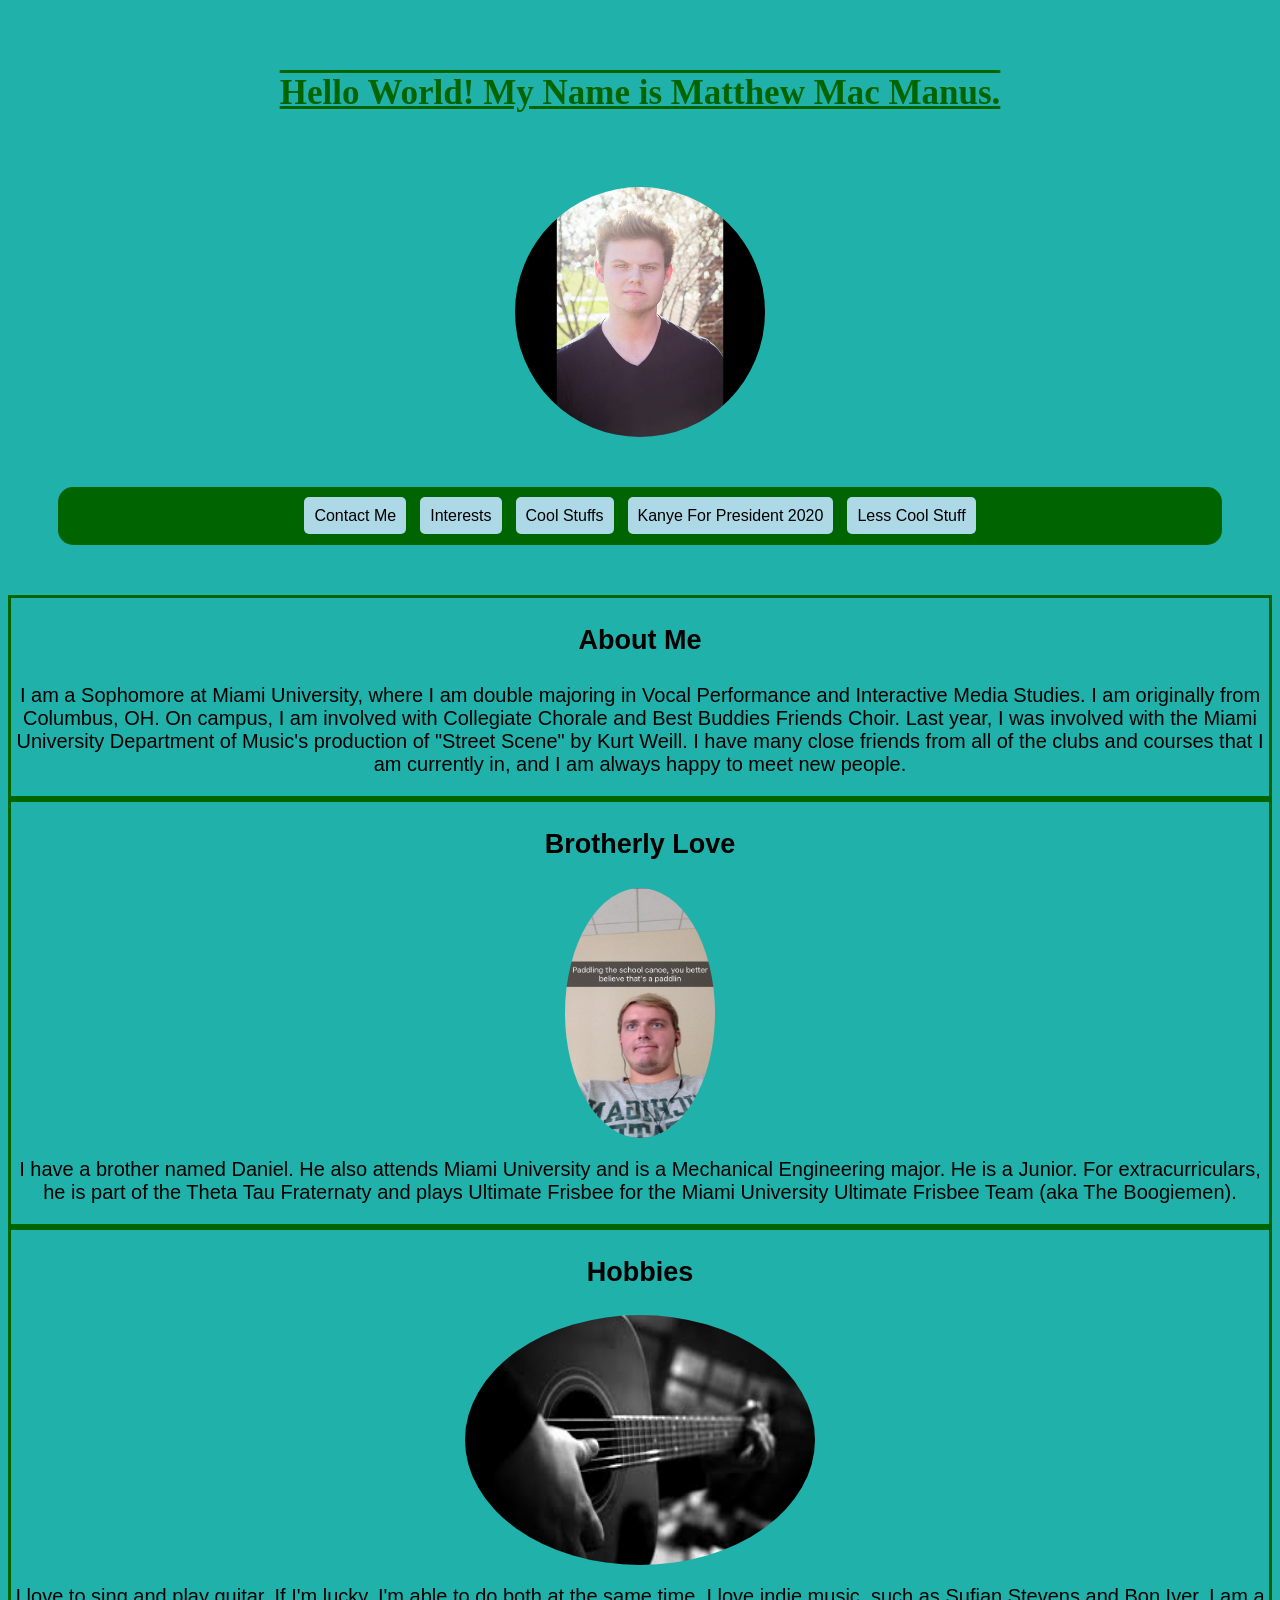
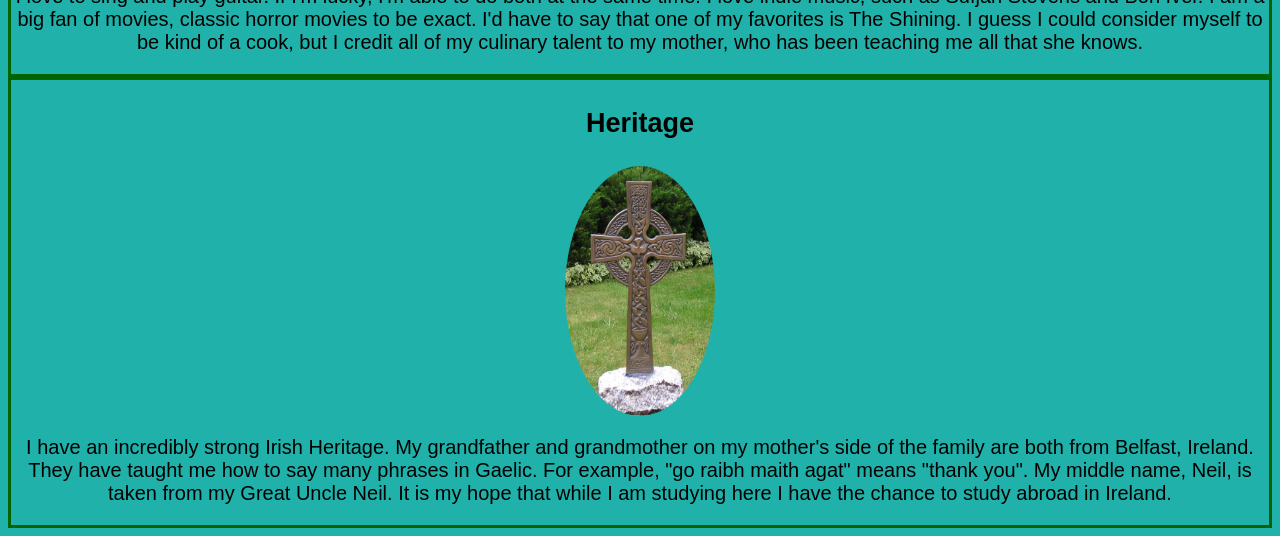
<file: Project1/index.html>
<!DOCTYPE html>
<html lang="en">
<head>
    <meta charset="UTF-8">
    <title>Document</title>
    <link rel="stylesheet" href="Project1.css">
</head>
<body>
    <header class="green">
        <h1 id="BigHead">Hello World! My Name is Matthew Mac Manus.</h1> <img src="IMG_0273.JPG" alt="Matthew Neil Mac Manus" width="250" height="250">
        <p class="box"></p>
        <nav id="MainMenu">
            <ul>
                <li><a href="#">Contact Me</a></li>
                <li><a href="#">Interests</a></li>
                <li><a href="#">Cool Stuffs</a></li>
                <li><a href="#">Kanye For President 2020</a></li>
                <li><a href="#">Less Cool Stuff</a></li>
            </ul>
        </nav>
    </header>
    <section class="clearfix">
        <div class="column">
            <h2>About Me</h2>
            <p>I am a Sophomore at Miami University, where I am double majoring in Vocal Performance and Interactive Media Studies.  I am originally from Columbus, OH.  On campus, I am involved with Collegiate Chorale and Best Buddies Friends Choir. Last year, I was involved with the Miami University Department of Music's production of "Street Scene" by Kurt Weill.  I have many close friends from all of the clubs and courses that I am currently in, and I am always happy to meet new people.</p>
        </div>
        <div class="column">
            <h2>Brotherly Love</h2>
            <img src="IMG_0223.PNG" alt="Daniel Mac Manus" width="150" height="250">
            <p>I have a brother named Daniel.  He also attends Miami University and is a Mechanical Engineering major.  He is a Junior.  For extracurriculars, he is part of the Theta Tau Fraternaty and plays Ultimate Frisbee for the Miami University Ultimate Frisbee Team (aka The Boogiemen).</p>
        </div>
        <div class="column">
            <h2>Hobbies</h2>
            <img src="images.jpeg" alt="guitar" width="350" height="250">
            <p>I love to sing and play guitar.  If I'm lucky, I'm able to do both at the same time.  I love indie music, such as Sufjan Stevens and Bon Iver.  I am a big fan of movies, classic horror movies to be exact.  I'd have to say that one of my favorites is The Shining.  I guess I could consider myself to be kind of a cook, but I credit all of my culinary talent to my mother, who has been teaching me all that she knows.</p>
        </div>
        <div class="column">
            <h2>Heritage</h2>
            <img src="bronze-cross-frontB.jpg" alt="Celtic Cross" width="150" height="250">
            <p>I have an incredibly strong Irish Heritage.  My grandfather and grandmother on my mother's side of the family are both from Belfast, Ireland.  They have taught me how to say many phrases in Gaelic.  For example, "go raibh maith agat" means "thank you".  My middle name, Neil, is taken from my Great Uncle Neil.  It is my hope that while I am studying here I have the chance to study abroad in Ireland.</p>
        </div>
    </section>
</body>
</html>
</file>
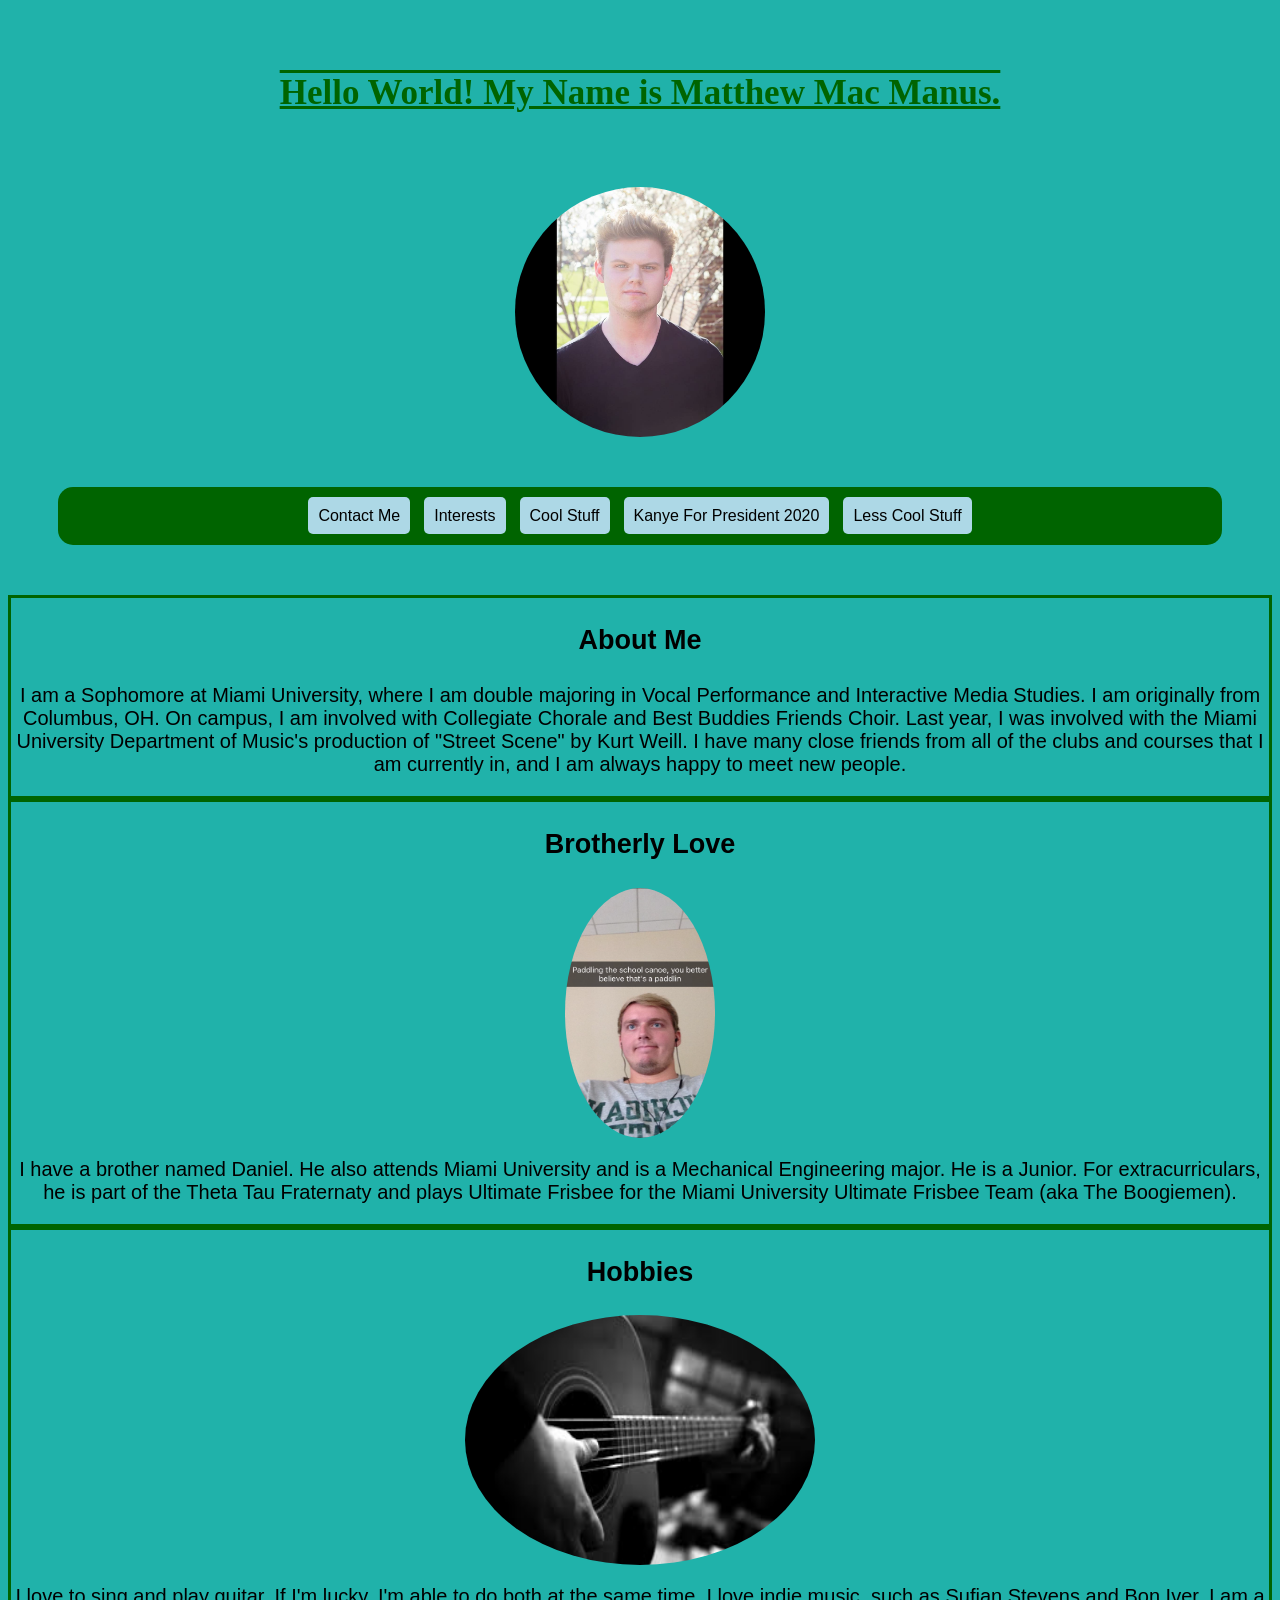
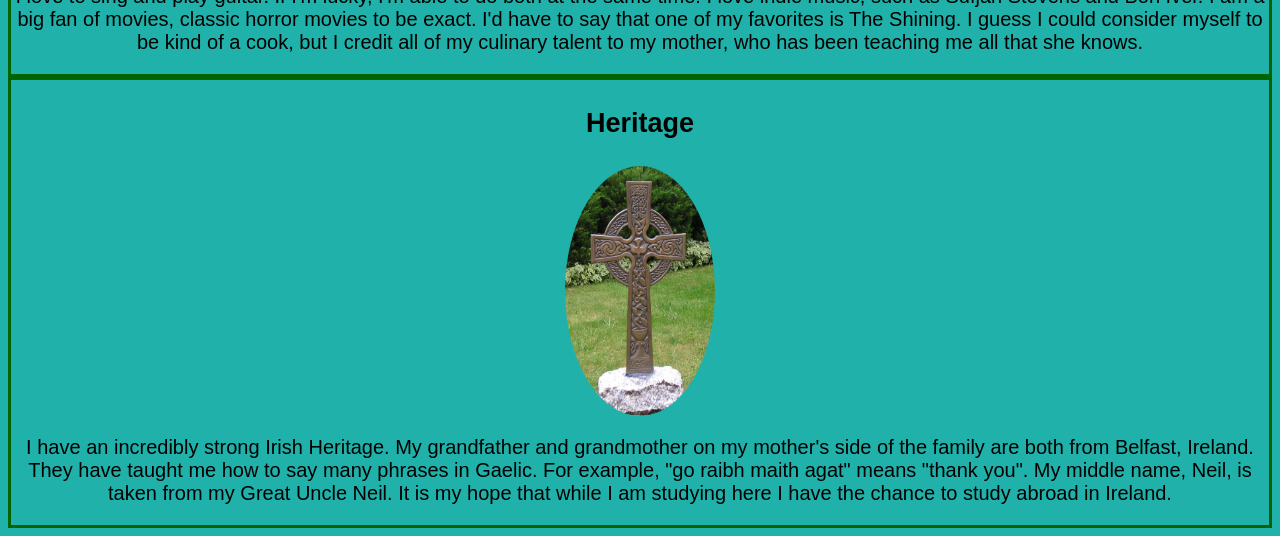
<file: Project1/Project1.html>
<!DOCTYPE html>
<html lang="en">
<head>
    <meta charset="UTF-8">
    <title>Document</title>
    <link rel="stylesheet" href="Project1.css">
</head>
<body>
    <header class="green">
        <h1 id="BigHead">Hello World! My Name is Matthew Mac Manus.</h1> <img src="IMG_0273.JPG" alt="Matthew Neil Mac Manus" width="250" height="250">
        <p class="box"></p>
        <nav id="MainMenu">
            <ul>
                <li><a href="#">Contact Me</a></li>
                <li><a href="#">Interests</a></li>
                <li><a href="#">Cool Stuff</a></li>
                <li><a href="#">Kanye For President 2020</a></li>
                <li><a href="#">Less Cool Stuff</a></li>
            </ul>
        </nav>
    </header>
    <section class="clearfix">
        <div class="column">
            <h2>About Me</h2>
            <p>I am a Sophomore at Miami University, where I am double majoring in Vocal Performance and Interactive Media Studies.  I am originally from Columbus, OH.  On campus, I am involved with Collegiate Chorale and Best Buddies Friends Choir. Last year, I was involved with the Miami University Department of Music's production of "Street Scene" by Kurt Weill.  I have many close friends from all of the clubs and courses that I am currently in, and I am always happy to meet new people.</p>
        </div>
        <div class="column">
            <h2>Brotherly Love</h2>
            <img src="IMG_0223.PNG" alt="Daniel Mac Manus" width="150" height="250">
            <p>I have a brother named Daniel.  He also attends Miami University and is a Mechanical Engineering major.  He is a Junior.  For extracurriculars, he is part of the Theta Tau Fraternaty and plays Ultimate Frisbee for the Miami University Ultimate Frisbee Team (aka The Boogiemen).</p>
        </div>
        <div class="column">
            <h2>Hobbies</h2>
            <img src="images.jpeg" alt="guitar" width="350" height="250">
            <p>I love to sing and play guitar.  If I'm lucky, I'm able to do both at the same time.  I love indie music, such as Sufjan Stevens and Bon Iver.  I am a big fan of movies, classic horror movies to be exact.  I'd have to say that one of my favorites is The Shining.  I guess I could consider myself to be kind of a cook, but I credit all of my culinary talent to my mother, who has been teaching me all that she knows.</p>
        </div>
        <div class="column">
            <h2>Heritage</h2>
            <img src="bronze-cross-frontB.jpg" alt="Celtic Cross" width="150" height="250">
            <p>I have an incredibly strong Irish Heritage.  My grandfather and grandmother on my mother's side of the family are both from Belfast, Ireland.  They have taught me how to say many phrases in Gaelic.  For example, "go raibh maith agat" means "thank you".  My middle name, Neil, is taken from my Great Uncle Neil.  It is my hope that while I am studying here I have the chance to study abroad in Ireland.</p>
        </div>
    </section>
</body>
</html>
</file>
<file: Project1/Project1.css>
* {
    box-sizing: border-box;
}

html {
    box-sizing: border-box;
}

body {
    background-color: lightseagreen;
    background-image: url("http://www.clker.com/cliparts/U/6/i/Y/o/B/celtic-knot-vine-hi.png");
    background-repeat: no-repeat;
    background-position: left top;
}

h1 {
    text-align: center;
    color: darkgreen;
    font-family: Arial "Black", sans-serif;
    font-size: 35px;
    padding: 50px;
    text-decoration: underline overline;
}

#MainMenu ul{
    background-color: darkgreen;
    padding: 20px;
    margin: 50px;
    text-align: center;
    border-radius: 15px;
}

#MainMenu li{
    display: inline;
    list-style-type: none;
}

#MainMenu li a{
    padding: 10px;
    margin:5px;
    font-family: arial;
    text-decoration: none;
    background-color: lightblue;
    border-radius: 5px;
    color: black;
}

h2 {
    text-align: center;
    font-size: 27px;
    font-family: Helvetica;
    padding: 5px;
    color: black;
}

div {
    border-style: solid;
    border-color: darkgreen;
    color:black;
}

.clearfix {
    overflow: auto;
}

p {
    text-align: center;
    font-size: 20px;
    font-family: arial;
    color: black;
}

img {
    display: block;
    margin: auto;
    border-radius: 50%;
}
</file>
